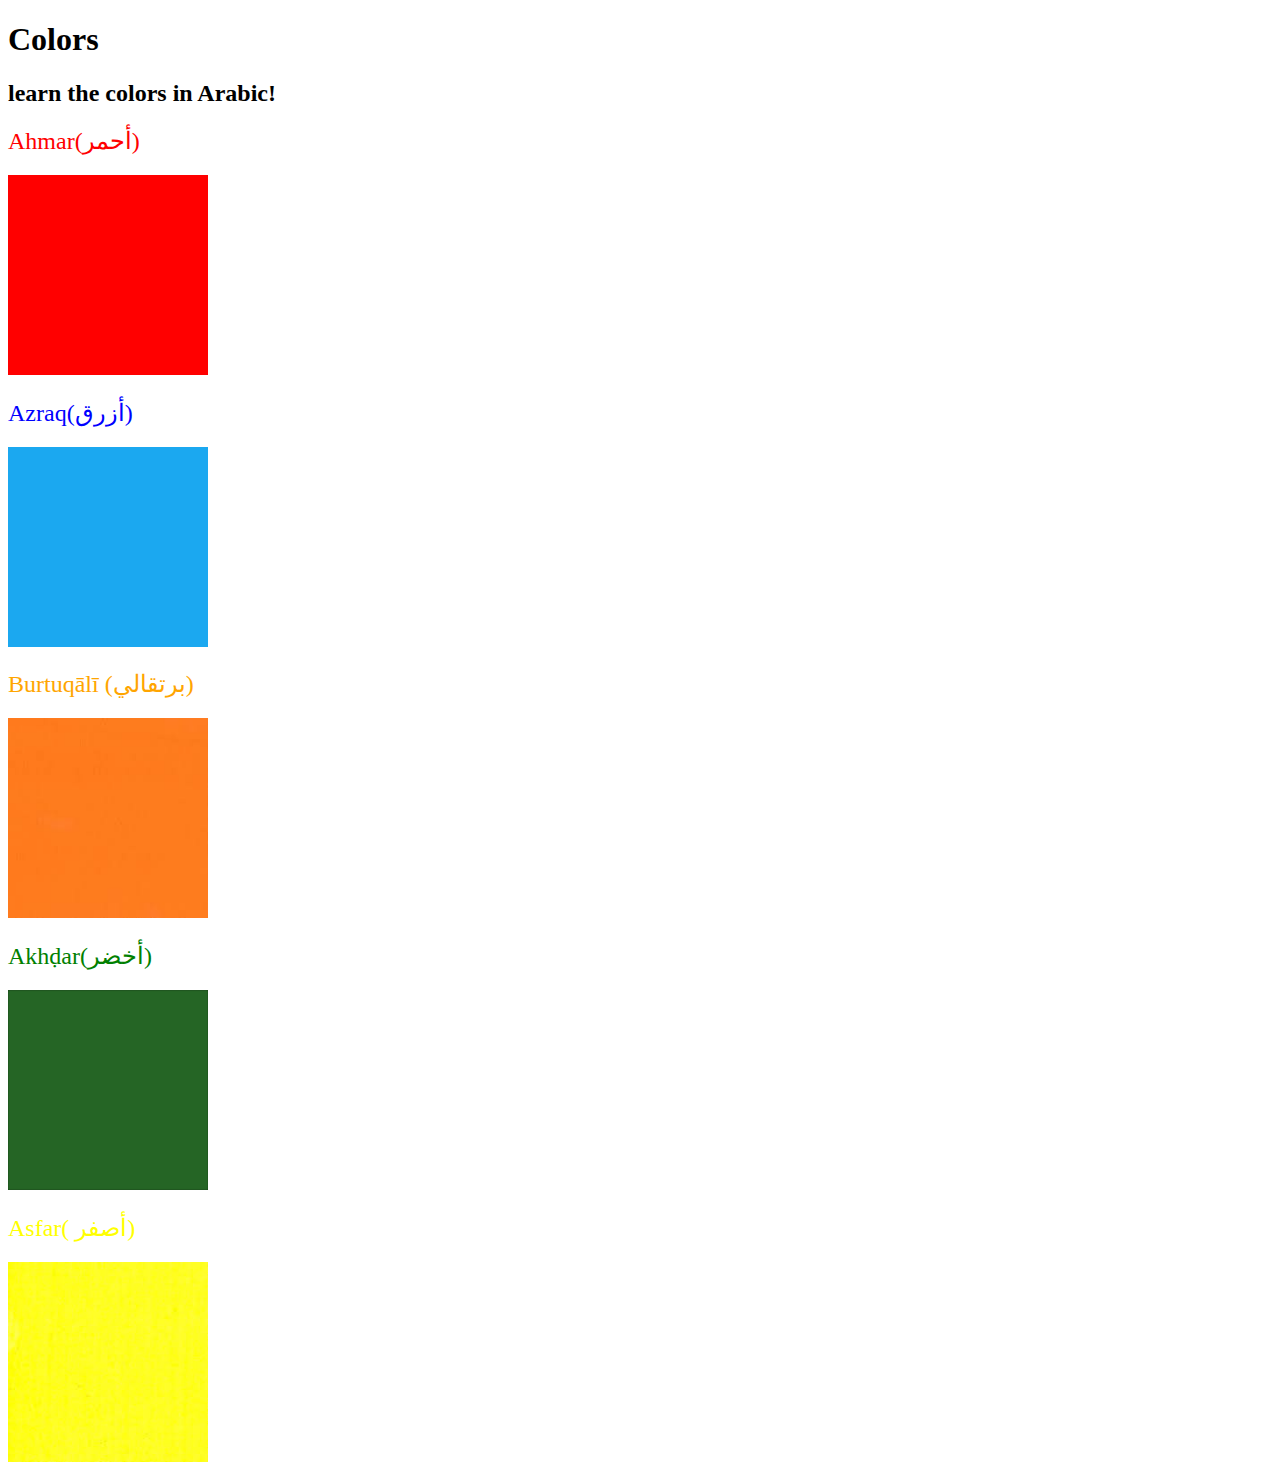
<file: index.html>
<!DOCTYPE html>
<html lang="en">

<head>
  <meta charset="UTF-8">
  <title>Colors in Arabic</title>
  <link rel="stylesheet" href="./style.css" />
</head>
<body>
  <h1> Colors</h1>
  <h2> learn the colors in Arabic!</h2>
  <h2 class="color-title" id="red">Ahmar(أحمر) </h2>
    <img class="color" src="red.png" alt="Red"/>
  
  <h2 class="color-title" id="blue">Azraq(أزرق) </h2>
  <img class="color" src="blue.png" alt="Blue"/>

  <h2 class="color-title" id="orange">Burtuqālī (برتقالي) </h2>
    <img class="color" src="orange.png" alt="Blue"/>

  <h2 class="color-title" id="green">Akhḍar(أخضر) </h2>
    <img class="color" src="green.png" alt="green"/>
  </h2>
  <h2 class="color-title" id="yellow">Asfar( أصفر) </h2>
    <img class="color" src="yellow.png" alt="yellow"/>
  
</body>

</html>
</file>
<file: style.css>
.color{
  width: 200px;
  height: 200px;
  
}
.color-title{
  
  font-weight: normal;
}
#red{
  color: red;
}
#blue{
  color: blue;
}
#orange{
  color: orange;
}
#green{
  color: green;
}
#yellow{
  color: yellow;
}
</file>
